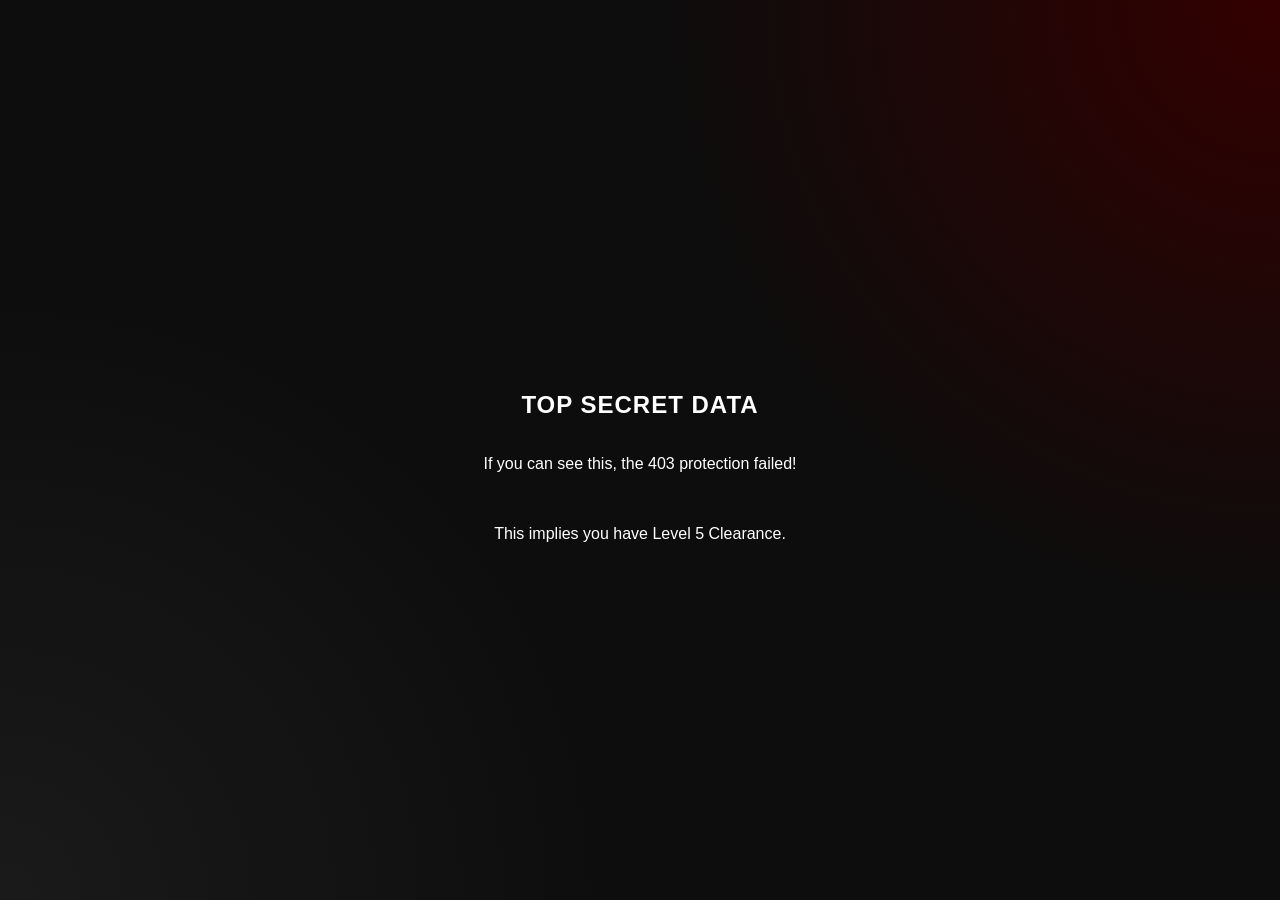
<file: admin/dashboard.html>
<!DOCTYPE html>
<html lang="en">

<head>
    <meta charset="UTF-8">
    <title>Top Secret Admin Panel</title>
    <link rel="stylesheet" href="../style.css">
</head>

<body>
    <div class="container" style="text-align: center; margin-top: 50px;">
        <h1>TOP SECRET DATA</h1>
        <p>If you can see this, the 403 protection failed!</p>
        <p>This implies you have Level 5 Clearance.</p>
    </div>
</body>

</html>
</file>
<file: style.css>
:root {
    --bg-color: #0d0d0d;
    --text-color: #ffffff;
    --accent-color: #e10600;
    /* F1 Red */
    --glass-bg: rgba(255, 255, 255, 0.1);
    --glass-border: rgba(255, 255, 255, 0.2);
}

body {
    margin: 0;
    padding: 0;
    background-color: var(--bg-color);
    color: var(--text-color);
    font-family: 'Segoe UI', Tahoma, Geneva, Verdana, sans-serif;
    min-height: 100vh;
    display: flex;
    justify-content: center;
    align-items: center;
    background-image: radial-gradient(circle at top right, #330000 0%, transparent 40%),
        radial-gradient(circle at bottom left, #1a1a1a 0%, transparent 40%);
}

.container {
    width: 90%;
    max-width: 1200px;
    display: flex;
    flex-direction: column;
    gap: 20px;
}

header {
    display: flex;
    justify-content: space-between;
    align-items: center;
    padding: 15px 25px;
    background: var(--glass-bg);
    backdrop-filter: blur(10px);
    -webkit-backdrop-filter: blur(10px);
    border: 1px solid var(--glass-border);
    border-radius: 15px;
    box-shadow: 0 8px 32px 0 rgba(0, 0, 0, 0.37);
}

h1 {
    margin: 0;
    font-weight: 700;
    font-size: 1.5rem;
    letter-spacing: 1px;
    text-transform: uppercase;
}

.title-group {
    display: flex;
    align-items: center;
    gap: 15px;
}

.badge {
    background: linear-gradient(45deg, #00539f, #0093d0);
    /* Sky Sports Colors */
    color: white;
    padding: 4px 10px;
    border-radius: 6px;
    font-size: 0.8rem;
    font-weight: 700;
    text-transform: uppercase;
    box-shadow: 0 2px 10px rgba(0, 147, 208, 0.4);
    border: 1px solid rgba(255, 255, 255, 0.2);
}

.controls {
    display: flex;
    align-items: center;
    gap: 20px;
}

.stream-selector {
    display: flex;
    background: rgba(0, 0, 0, 0.3);
    padding: 5px;
    border-radius: 20px;
    gap: 5px;
}

.stream-selector button {
    background: transparent;
    border: none;
    color: rgba(255, 255, 255, 0.7);
    padding: 8px 15px;
    border-radius: 15px;
    cursor: pointer;
    font-weight: 600;
    transition: all 0.3s ease;
    font-family: inherit;
}

.stream-selector button:hover {
    color: #fff;
    background: rgba(255, 255, 255, 0.1);
}

.stream-selector button.active {
    background: var(--accent-color);
    color: #fff;
    box-shadow: 0 4px 15px rgba(225, 6, 0, 0.4);
}

.stream-group {
    display: flex;
    flex-direction: column;
    align-items: center;
    gap: 5px;
    margin-top: 5px;
}

.recommended-text {
    font-size: 0.65rem;
    color: rgba(255, 255, 255, 0.9);
    background: rgba(225, 6, 0, 0.2);
    padding: 2px 8px;
    border-radius: 10px;
    border: 1px solid rgba(225, 6, 0, 0.3);
    font-weight: 700;
    text-transform: uppercase;
    letter-spacing: 1px;
    animation: fadePulse 2s infinite;
}

@keyframes fadePulse {
    0% {
        opacity: 0.7;
        transform: scale(0.98);
    }

    50% {
        opacity: 1;
        transform: scale(1);
        box-shadow: 0 0 10px rgba(225, 6, 0, 0.3);
    }

    100% {
        opacity: 0.7;
        transform: scale(0.98);
    }
}

.stream-selector button small {
    display: none;
    /* Hide old if cached */
}

.live-indicator {
    display: flex;
    align-items: center;
    gap: 10px;
    font-weight: 600;
    background: rgba(0, 0, 0, 0.3);
    padding: 8px 15px;
    border-radius: 20px;
    white-space: nowrap;
}

.dot {
    width: 10px;
    height: 10px;
    background-color: var(--accent-color);
    border-radius: 50%;
    animation: pulse 2s infinite;
}

.video-container {
    position: relative;
    width: 100%;
    aspect-ratio: 16 / 9;
    background: #000;
    border-radius: 20px;
    overflow: hidden;
    box-shadow: 0 20px 50px rgba(0, 0, 0, 0.5);
    border: 1px solid var(--glass-border);
}

.video-container iframe {
    position: absolute;
    top: 0;
    left: 0;
    width: 100%;
    height: 100%;
}

/* Layout */
.main-content {
    display: grid;
    grid-template-columns: 3fr 1fr;
    gap: 20px;
    align-items: stretch;
}



.chat-wrapper {
    position: relative;
    min-height: 0;
    /* Ensures grid doesn't complain about min sizes */
}

.chat-container {
    position: absolute;
    top: 0;
    left: 0;
    right: 0;
    bottom: 0;
    background: var(--glass-bg);
    border: 1px solid var(--glass-border);
    border-radius: 20px;
    display: flex;
    flex-direction: column;
    overflow: hidden;
}

.chat-header {
    background: rgba(0, 0, 0, 0.3);
    padding: 10px 15px;
    border-bottom: 1px solid var(--glass-border);
}

.chat-header h3 {
    margin: 0;
    font-size: 1rem;
    text-transform: uppercase;
    letter-spacing: 1px;
}

.chat-messages {
    flex-grow: 1;
    overflow-y: auto;
    padding: 10px;
    display: flex;
    flex-direction: column;
    gap: 8px;
    /* max-height removed to fill container */
}

.message {
    font-size: 0.9rem;
    word-wrap: break-word;
}

.message .user {
    font-weight: bold;
    color: var(--accent-color);
}

.message .admin-user {
    color: #ffd700;
    text-shadow: 0 0 8px rgba(255, 215, 0, 0.5);
    font-weight: 900;
    letter-spacing: 0.5px;
}

.message.system {
    color: rgba(255, 255, 255, 0.5);
    font-style: italic;
    font-size: 0.8rem;
    text-align: center;
}

.chat-input {
    display: flex;
    gap: 5px;
    padding: 10px;
    background: rgba(0, 0, 0, 0.3);
    border-top: 1px solid var(--glass-border);
}

.chat-input input {
    background: rgba(255, 255, 255, 0.1);
    border: 1px solid var(--glass-border);
    border-radius: 5px;
    padding: 10px;
    color: white;
    font-family: inherit;
    outline: none;
    height: 40px;
    /* Enforce consistent height */
    box-sizing: border-box;
    /* Include padding in height */
}

.chat-input input:focus {
    border-color: var(--accent-color);
    background: rgba(255, 255, 255, 0.15);
}

#username-input {
    flex: 0 0 80px;
    /* Fixed width */
    width: 80px;
    text-align: left;
    padding-left: 12px;
    /* Ensure some breathing room */
}

#message-input {
    flex: 1;
    /* Take up remaining space */
    min-width: 0;
    /* Allow shrinking if needed */
}

.chat-input button {
    background: var(--accent-color);
    border: none;
    color: white;
    padding: 0 15px;
    border-radius: 5px;
    cursor: pointer;
    font-weight: bold;
    text-transform: uppercase;
    font-size: 0.8rem;
    transition: background 0.2s ease;
    height: 40px;
    /* Match input height */
    flex: 0 0 auto;
    /* Don't shrink or grow */
}

.chat-input button:hover {
    background: #ff1e1e;
    box-shadow: 0 0 10px rgba(225, 6, 0, 0.4);
}

@keyframes pulse {
    0% {
        box-shadow: 0 0 0 0 rgba(225, 6, 0, 0.7);
    }

    70% {
        box-shadow: 0 0 0 10px rgba(225, 6, 0, 0);
    }

    100% {
        box-shadow: 0 0 0 0 rgba(225, 6, 0, 0);
    }
}

@media (max-width: 768px) {
    header {
        flex-direction: column;
        gap: 10px;
        text-align: center;
    }

    .main-content {
        grid-template-columns: 1fr;
    }

    .chat-container {
        position: relative;
        height: 300px;
        /* Fixed height for mobile */
    }
}

.popup-warning {
    text-align: center;
    padding: 15px 25px;
    background: rgba(225, 6, 0, 0.2);
    border-radius: 15px;
    font-size: 0.9rem;
    color: rgba(255, 255, 255, 0.9);
    border: 1px solid rgba(225, 6, 0, 0.3);
}

.popup-warning strong {
    color: #fff;
}

footer {
    text-align: center;
    padding: 20px;
    font-size: 0.8rem;
    color: rgba(255, 255, 255, 0.5);
    margin-top: 10px;
}

.f1-logo {
    height: 60px;
    /* Increased from 30px */
    width: auto;
    margin-right: 15px;
}

/* Countdown Timer */
.countdown-container {
    background: var(--glass-bg);
    backdrop-filter: blur(10px);
    -webkit-backdrop-filter: blur(10px);
    border: 1px solid var(--glass-border);
    border-radius: 15px;
    padding: 15px 20px;
    display: flex;
    justify-content: space-between;
    align-items: center;
    box-shadow: 0 8px 32px 0 rgba(0, 0, 0, 0.37);
}

.countdown-info {
    display: flex;
    flex-direction: column;
    gap: 8px;
}

.event-name {
    font-size: 1.1rem;
    font-weight: 700;
    color: var(--accent-color);
    text-transform: uppercase;
    letter-spacing: 1px;
}

.countdown-timer {
    display: flex;
    gap: 10px;
}

.time-box {
    display: flex;
    flex-direction: column;
    align-items: center;
    background: rgba(0, 0, 0, 0.4);
    padding: 5px 12px;
    border-radius: 8px;
    min-width: 45px;
    border: 1px solid rgba(255, 255, 255, 0.1);
}

.time-box span {
    font-size: 1.4rem;
    font-weight: bold;
    color: #fff;
    font-variant-numeric: tabular-nums;
    text-shadow: 0 2px 10px rgba(225, 6, 0, 0.3);
}

.time-box small {
    font-size: 0.65rem;
    color: rgba(255, 255, 255, 0.6);
    text-transform: uppercase;
    letter-spacing: 1px;
    margin-top: 2px;
}

.countdown-controls {
    display: flex;
    gap: 10px;
}

.cd-btn {
    background: rgba(255, 255, 255, 0.1);
    border: 1px solid var(--glass-border);
    color: #fff;
    padding: 8px 15px;
    border-radius: 8px;
    cursor: pointer;
    font-weight: 600;
    transition: all 0.3s ease;
    font-family: inherit;
    font-size: 0.9rem;
}

.cd-btn:hover:not(:disabled) {
    background: var(--accent-color);
    border-color: var(--accent-color);
    box-shadow: 0 4px 15px rgba(225, 6, 0, 0.4);
}

@media (max-width: 768px) {
    .countdown-container {
        flex-direction: column;
        gap: 15px;
        text-align: center;
        padding: 20px;
    }

    .countdown-info {
        align-items: center;
    }

    .countdown-timer {
        justify-content: center;
    }
}

/* Feedback Sidebar */
.feedback-sidebar {
    position: fixed;
    right: -250px;
    top: 50%;
    transform: translateY(-50%);
    width: 250px;
    background: var(--glass-bg);
    backdrop-filter: blur(10px);
    -webkit-backdrop-filter: blur(10px);
    border: 1px solid var(--glass-border);
    border-right: none;
    border-radius: 15px 0 0 15px;
    box-shadow: -5px 0 25px rgba(0, 0, 0, 0.5);
    transition: right 0.3s ease;
    z-index: 1000;
}

.feedback-sidebar.open {
    right: 0;
}

.feedback-toggle {
    position: absolute;
    left: -40px;
    top: 50%;
    transform: translateY(-50%);
    background: var(--accent-color);
    color: white;
    width: 40px;
    height: 100px;
    display: flex;
    justify-content: center;
    align-items: center;
    cursor: pointer;
    border-radius: 10px 0 0 10px;
    box-shadow: -2px 0 10px rgba(225, 6, 0, 0.3);
}

.feedback-toggle span {
    transform: rotate(-90deg);
    font-weight: bold;
    letter-spacing: 1px;
    text-transform: uppercase;
}

.feedback-panel {
    padding: 20px;
}

.feedback-panel h3 {
    margin-top: 0;
    margin-bottom: 15px;
    font-size: 1.1rem;
    color: var(--accent-color);
    text-transform: uppercase;
}

.feedback-panel form {
    display: flex;
    flex-direction: column;
    gap: 10px;
}

.feedback-panel textarea {
    width: 100%;
    height: 100px;
    background: rgba(255, 255, 255, 0.1);
    border: 1px solid var(--glass-border);
    border-radius: 8px;
    padding: 10px;
    color: white;
    font-family: inherit;
    resize: none;
    outline: none;
    box-sizing: border-box;
}

.feedback-panel textarea:focus {
    border-color: var(--accent-color);
}

.feedback-panel button {
    background: var(--accent-color);
    border: none;
    color: white;
    padding: 10px;
    border-radius: 8px;
    cursor: pointer;
    font-weight: bold;
    text-transform: uppercase;
    transition: background 0.2s ease;
}

.feedback-panel button:hover {
    background: #ff1e1e;
}

/* ========== Admin Login Modal ========== */
.admin-overlay {
    position: fixed;
    inset: 0;
    background: rgba(0, 0, 0, 0.75);
    backdrop-filter: blur(6px);
    -webkit-backdrop-filter: blur(6px);
    z-index: 9000;
    display: flex;
    align-items: center;
    justify-content: center;
    opacity: 0;
    pointer-events: none;
    transition: opacity 0.25s ease;
}

.admin-overlay.active {
    opacity: 1;
    pointer-events: all;
}

.admin-modal {
    position: relative;
    background: linear-gradient(135deg, rgba(20,20,20,0.95) 0%, rgba(30,5,5,0.95) 100%);
    border: 1px solid rgba(225, 6, 0, 0.35);
    border-radius: 20px;
    padding: 40px 36px 36px;
    width: 100%;
    max-width: 380px;
    box-shadow: 0 0 60px rgba(225, 6, 0, 0.2), 0 20px 60px rgba(0,0,0,0.6);
    transform: scale(0.92) translateY(12px);
    transition: transform 0.28s cubic-bezier(0.34, 1.56, 0.64, 1);
    text-align: center;
}

.admin-overlay.active .admin-modal {
    transform: scale(1) translateY(0);
}

.admin-modal-close {
    position: absolute;
    top: 14px;
    right: 16px;
    background: transparent;
    border: none;
    color: rgba(255,255,255,0.45);
    font-size: 1.5rem;
    cursor: pointer;
    line-height: 1;
    transition: color 0.2s;
    padding: 2px 6px;
    border-radius: 50%;
}
.admin-modal-close:hover {
    color: #fff;
    background: rgba(255,255,255,0.08);
}

.admin-modal-logo {
    margin-bottom: 16px;
}

.admin-modal-title {
    margin: 0 0 6px;
    font-size: 1.4rem;
    font-weight: 800;
    letter-spacing: 2px;
    text-transform: uppercase;
    color: #fff;
}

.admin-modal-sub {
    margin: 0 0 24px;
    font-size: 0.8rem;
    color: rgba(255,255,255,0.45);
    letter-spacing: 0.5px;
}

.admin-field {
    display: flex;
    flex-direction: column;
    align-items: flex-start;
    gap: 5px;
    margin-bottom: 14px;
}

.admin-field label {
    font-size: 0.75rem;
    font-weight: 700;
    text-transform: uppercase;
    letter-spacing: 1px;
    color: rgba(255,255,255,0.6);
}

.admin-field input {
    width: 100%;
    background: rgba(255,255,255,0.07);
    border: 1px solid rgba(255,255,255,0.15);
    border-radius: 10px;
    padding: 11px 14px;
    color: #fff;
    font-size: 0.95rem;
    font-family: inherit;
    outline: none;
    box-sizing: border-box;
    transition: border-color 0.2s, background 0.2s;
}

.admin-field input:focus {
    border-color: var(--accent-color);
    background: rgba(225,6,0,0.07);
}

.admin-error {
    color: #ff6b6b;
    font-size: 0.82rem;
    min-height: 18px;
    margin-bottom: 10px;
    text-align: left;
}

.admin-submit-btn {
    width: 100%;
    background: var(--accent-color);
    border: none;
    color: #fff;
    padding: 13px;
    border-radius: 10px;
    font-size: 0.95rem;
    font-weight: 800;
    text-transform: uppercase;
    letter-spacing: 1.5px;
    cursor: pointer;
    font-family: inherit;
    transition: background 0.2s, box-shadow 0.2s, transform 0.15s;
    margin-top: 2px;
}
.admin-submit-btn:hover {
    background: #ff1e1e;
    box-shadow: 0 6px 20px rgba(225, 6, 0, 0.5);
    transform: translateY(-1px);
}
.admin-submit-btn:active {
    transform: translateY(0);
}

#admin-login-form {
    display: flex;
    flex-direction: column;
}

.admin-logout-wrap {
    text-align: center;
}

.admin-logged-in-msg {
    margin: 0 0 20px;
    font-size: 0.95rem;
    color: rgba(255,255,255,0.8);
}

.admin-logout-btn {
    background: rgba(255,255,255,0.08);
    border: 1px solid rgba(255,255,255,0.18);
    color: #fff;
    padding: 10px 28px;
    border-radius: 10px;
    font-size: 0.85rem;
    font-weight: 700;
    text-transform: uppercase;
    letter-spacing: 1px;
    cursor: pointer;
    font-family: inherit;
    transition: background 0.2s, border-color 0.2s;
}
.admin-logout-btn:hover {
    background: rgba(225,6,0,0.2);
    border-color: rgba(225,6,0,0.5);
}

.admin-viewer-indicator {
    animation: fadeInViewer 0.4s ease;
}

@keyframes fadeInViewer {
    from { opacity: 0; transform: translateX(10px); }
    to   { opacity: 1; transform: translateX(0); }
}

/* Secret logo cursor hint */
#secret-logo {
    cursor: pointer;
    user-select: none;
}
</file>
